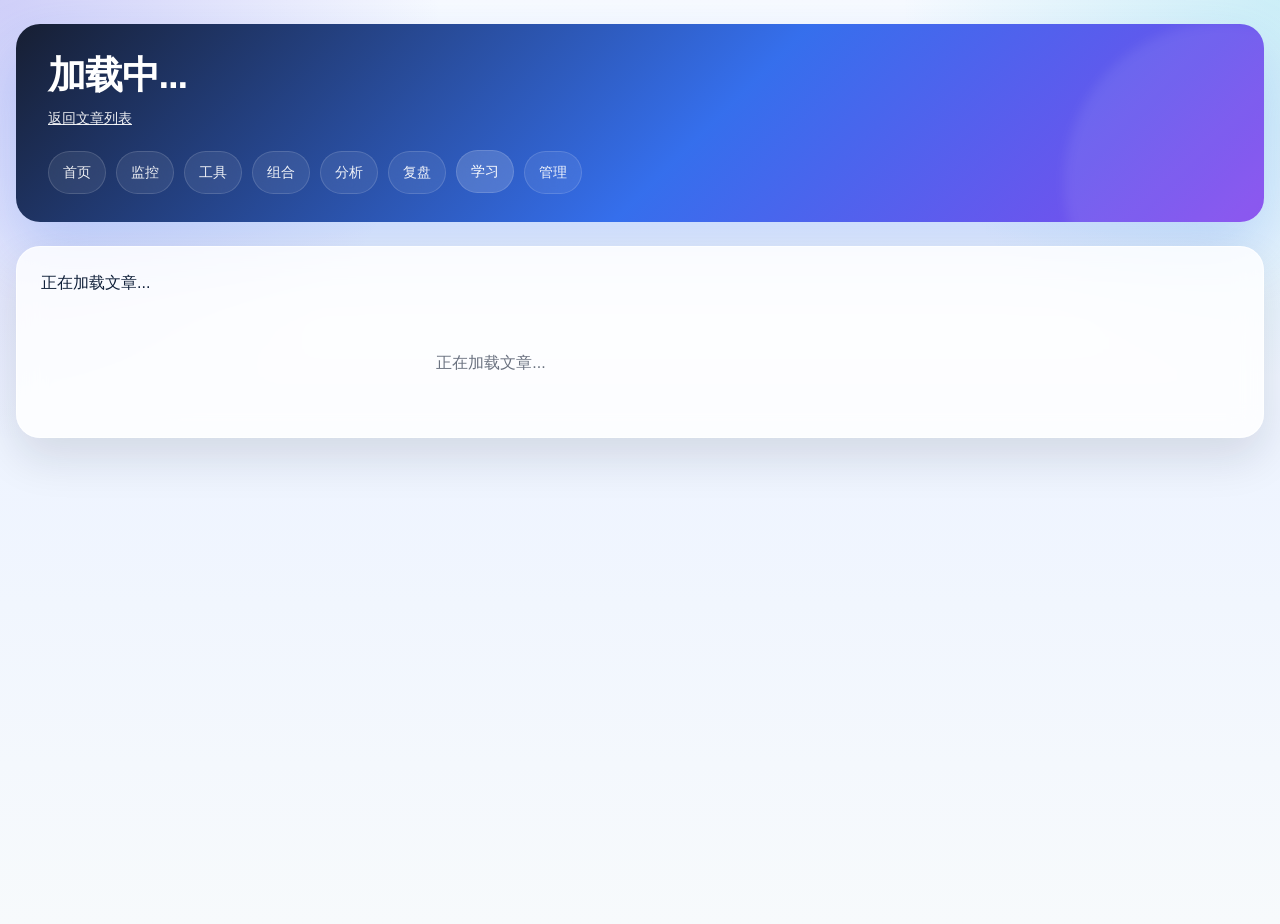
<file: templates/learn_article.html>
<!DOCTYPE html>
<html lang="zh-CN">
<head>
    <meta charset="UTF-8">
    <meta name="viewport" content="width=device-width, initial-scale=1.0">
    <title>文章学习 · Tidewatch</title>
    <link href="https://cdn.bootcdn.net/ajax/libs/twitter-bootstrap/5.3.1/css/bootstrap.min.css" rel="stylesheet">
    <link href="/static/styles.css" rel="stylesheet">
</head>
<body>
<div class="app-shell">
    <section class="hero">
        <div class="hero-head">
            <div class="hero-title">
                <h1 id="article-title">加载中...</h1>
                <p><a class="learn-back-link" href="/learn">返回文章列表</a></p>
            </div>
        </div>
        <div class="nav-pills-bar">
            <a class="nav-chip" href="/">首页</a>
            <a class="nav-chip" href="/monitor">监控</a>
            <a class="nav-chip" href="/tools">工具</a>
            <a class="nav-chip" href="/xueqiu">组合</a>
            <a class="nav-chip" href="/analysis">分析</a>
            <a class="nav-chip" href="/recaps">复盘</a>
            <a class="nav-chip is-active" href="/learn">学习</a>
            <a class="nav-chip" href="/admin">管理</a>
        </div>
    </section>

    <section class="surface section">
        <div class="learn-article-meta" id="article-meta">正在加载文章...</div>
        <article id="article-content" class="markdown-body">
            <div class="empty-state">正在加载文章...</div>
        </article>
    </section>
</div>

<script src="https://cdn.bootcdn.net/ajax/libs/marked/12.0.2/marked.min.js"></script>
<script>
const slug = {{ slug | tojson }};

async function loadArticle() {
    const titleEl = document.getElementById('article-title');
    const metaEl = document.getElementById('article-meta');
    const contentEl = document.getElementById('article-content');

    try {
        const response = await fetch(`/api/learn/${slug}`);
        const result = await response.json();
        if (result.status !== 'success') {
            throw new Error('加载失败');
        }

        const article = result.data.article;
        const content = result.data.content || '';

        document.title = `${article.title} · Tidewatch`;
        titleEl.textContent = article.title;
        metaEl.innerHTML = `
            <span class="badge-soft badge-primary-soft">第 ${article.order} 篇</span>
            <span class="learn-source">${article.source_name}</span>
            <a class="learn-source-link" href="${article.source_url}" target="_blank" rel="noreferrer">原文来源</a>
        `;
        contentEl.innerHTML = marked.parse(content);
    } catch (error) {
        console.error(error);
        titleEl.textContent = '文章加载失败';
        metaEl.textContent = '';
        contentEl.innerHTML = '<div class="empty-state text-danger">文章内容加载失败</div>';
    }
}

document.addEventListener('DOMContentLoaded', loadArticle);
</script>
</body>
</html>
</file>
<file: static/styles.css>
﻿:root {
  --bg: #0b1020;
  --bg-soft: #131a2e;
  --panel: rgba(255,255,255,.82);
  --panel-strong: #ffffff;
  --line: rgba(15,23,42,.08);
  --text: #10203a;
  --muted: #6b7280;
  --primary: #4f46e5;
  --primary-2: #7c3aed;
  --accent: #06b6d4;
  --success: #16a34a;
  --danger: #dc2626;
  --warning: #d97706;
  --shadow: 0 20px 45px rgba(15,23,42,.12);
  --radius-xl: 24px;
  --radius-lg: 18px;
  --radius-md: 14px;
}

* { box-sizing: border-box; }
body {
  min-height: 100vh;
  margin: 0;
  color: var(--text);
  background:
    radial-gradient(circle at top left, rgba(79,70,229,.24), transparent 28%),
    radial-gradient(circle at top right, rgba(6,182,212,.18), transparent 24%),
    linear-gradient(180deg, #f8fbff 0%, #eef4ff 48%, #f7fafc 100%);
  font-family: Inter, "PingFang SC", "Microsoft YaHei", sans-serif;
}

.app-shell {
  width: min(1440px, calc(100% - 32px));
  margin: 24px auto 48px;
}

.hero {
  position: relative;
  overflow: hidden;
  padding: 28px 32px;
  margin-bottom: 24px;
  border-radius: var(--radius-xl);
  background: linear-gradient(135deg, rgba(15,23,42,.96), rgba(37,99,235,.92) 55%, rgba(124,58,237,.92));
  color: #fff;
  box-shadow: 0 28px 60px rgba(37,99,235,.22);
}
.hero::after {
  content: "";
  position: absolute;
  inset: auto -120px -120px auto;
  width: 320px;
  height: 320px;
  border-radius: 999px;
  background: rgba(255,255,255,.08);
  filter: blur(6px);
}
.hero-head {
  display: flex;
  align-items: flex-start;
  justify-content: space-between;
  gap: 20px;
  flex-wrap: wrap;
}
.hero-title h1, .hero-title h2 {
  margin: 0;
  font-size: clamp(28px, 3vw, 40px);
  font-weight: 800;
  letter-spacing: -.03em;
}
.hero-title p {
  margin: 10px 0 0;
  max-width: 760px;
  color: rgba(255,255,255,.78);
  font-size: 14px;
}
.hero-actions {
  display: flex;
  align-items: center;
  gap: 12px;
  flex-wrap: wrap;
}
.last-update {
  font-size: 13px;
  color: rgba(255,255,255,.75);
}
.nav-pills-bar {
  display: flex;
  flex-wrap: wrap;
  gap: 10px;
  margin-top: 22px;
}
.nav-chip {
  display: inline-flex;
  align-items: center;
  gap: 8px;
  padding: 10px 14px;
  border-radius: 999px;
  color: rgba(255,255,255,.92);
  text-decoration: none;
  border: 1px solid rgba(255,255,255,.14);
  background: rgba(255,255,255,.08);
  backdrop-filter: blur(12px);
  transition: all .2s ease;
  font-size: 14px;
}
.nav-chip:hover, .nav-chip.is-active {
  color: #fff;
  background: rgba(255,255,255,.16);
  transform: translateY(-1px);
}

.surface {
  background: var(--panel);
  border: 1px solid rgba(255,255,255,.65);
  backdrop-filter: blur(14px);
  border-radius: var(--radius-xl);
  box-shadow: var(--shadow);
  position: relative;
  overflow: hidden;
}
.section {
  padding: 24px;
  margin-bottom: 20px;
}
.section-title {
  display: flex;
  align-items: center;
  justify-content: space-between;
  gap: 16px;
  margin-bottom: 18px;
}
.section-title h3, .section-title h4 {
  margin: 0;
  font-size: 22px;
  font-weight: 800;
}
.section-title p {
  margin: 6px 0 0;
  color: var(--muted);
  font-size: 14px;
}

.metrics-grid {
  display: grid;
  grid-template-columns: repeat(auto-fit, minmax(180px, 1fr));
  gap: 16px;
  margin-bottom: 22px;
}
.metric-card {
  padding: 18px 20px;
  border-radius: var(--radius-lg);
  background: linear-gradient(180deg, rgba(255,255,255,.88), rgba(248,250,252,.94));
  border: 1px solid var(--line);
}
.metric-label {
  color: var(--muted);
  font-size: 13px;
  margin-bottom: 8px;
}
.metric-value {
  font-size: 28px;
  font-weight: 800;
  letter-spacing: -.03em;
}
.metric-sub {
  margin-top: 8px;
  color: var(--muted);
  font-size: 12px;
}

.panel-card {
  border-radius: var(--radius-lg);
  border: 1px solid var(--line);
  background: var(--panel-strong);
  box-shadow: 0 8px 28px rgba(15,23,42,.05);
}
.panel-card + .panel-card { margin-top: 18px; }
.panel-card-header {
  display: flex;
  justify-content: space-between;
  align-items: center;
  gap: 16px;
  padding: 18px 20px 0;
}
.panel-card-body { padding: 20px; }

.table-wrap {
  overflow: auto;
  border-radius: var(--radius-lg);
  border: 1px solid var(--line);
  background: rgba(255,255,255,.9);
}
.table-modern {
  width: 100%;
  margin: 0;
  border-collapse: separate;
  border-spacing: 0;
}
.table-modern thead th {
  position: sticky;
  top: 0;
  z-index: 1;
  padding: 14px 16px;
  font-size: 12px;
  text-transform: uppercase;
  letter-spacing: .04em;
  color: #475569;
  background: linear-gradient(180deg, #f8fafc, #f1f5f9);
  border-bottom: 1px solid #e2e8f0;
}
.table-modern tbody td, .table-modern tfoot td {
  padding: 14px 16px;
  border-bottom: 1px solid #eef2f7;
  vertical-align: middle;
}
.table-subtext {
  margin-top: 4px;
  color: var(--muted);
  font-size: 12px;
  line-height: 1.35;
}
.table-modern tbody tr:hover { background: #f8fbff; }
.table-modern tbody tr:last-child td { border-bottom: none; }
.table-modern tfoot td {
  font-weight: 700;
  background: #f8fafc;
}

.btn {
  border-radius: 12px !important;
  padding: 10px 16px !important;
  font-weight: 600 !important;
  border: none;
}
.btn-primary {
  background: linear-gradient(135deg, var(--primary), var(--primary-2)) !important;
  box-shadow: 0 12px 24px rgba(79,70,229,.25);
}
.btn-outline-secondary, .btn-outline-primary, .btn-outline-danger, .btn-outline-warning, .btn-outline-success {
  border: 1px solid #dbe3ef !important;
  background: #fff !important;
  color: #334155 !important;
}
.btn-outline-light {
  border: 1px solid rgba(255,255,255,.24) !important;
  background: rgba(255,255,255,.08) !important;
  color: #fff !important;
  backdrop-filter: blur(12px);
}
.btn-warning {
  background: linear-gradient(135deg, #f59e0b, #f97316) !important;
  color: #fff !important;
}
.btn-success {
  background: linear-gradient(135deg, #16a34a, #059669) !important;
}
.btn-danger {
  background: linear-gradient(135deg, #ef4444, #dc2626) !important;
}

.status-positive { color: var(--danger); font-weight: 700; }
.status-negative { color: var(--success); font-weight: 700; }
.status-neutral { color: var(--muted); }
.mono { font-variant-numeric: tabular-nums; font-family: ui-monospace, SFMono-Regular, Consolas, monospace; }
.badge-soft {
  display: inline-flex;
  align-items: center;
  border-radius: 999px;
  padding: 6px 10px;
  font-size: 12px;
  font-weight: 700;
}
.badge-success-soft { background: rgba(22,163,74,.12); color: #15803d; }
.badge-danger-soft { background: rgba(220,38,38,.1); color: #b91c1c; }
.badge-warning-soft { background: rgba(217,119,6,.12); color: #b45309; }
.badge-primary-soft { background: rgba(79,70,229,.12); color: #4338ca; }
.badge-gray-soft { background: #eef2f7; color: #475569; }

.form-panel {
  padding: 20px;
  border-radius: var(--radius-lg);
  background: linear-gradient(180deg, rgba(255,255,255,.9), rgba(248,250,252,.98));
  border: 1px solid var(--line);
}
.form-control, .form-select {
  min-height: 46px;
  border-radius: 12px !important;
  border: 1px solid #d9e2ef !important;
  box-shadow: none !important;
}
.form-control:focus, .form-select:focus {
  border-color: rgba(79,70,229,.48) !important;
  box-shadow: 0 0 0 4px rgba(79,70,229,.12) !important;
}
.alert-soft {
  border: 1px solid rgba(59,130,246,.12);
  background: rgba(239,246,255,.92);
  color: #1e3a8a;
  border-radius: 16px;
  padding: 16px 18px;
}
.empty-state {
  padding: 36px 18px;
  color: var(--muted);
  text-align: center;
}
.dashboard-grid {
  display: grid;
  grid-template-columns: repeat(2, minmax(0, 1fr));
  gap: 20px;
  margin-bottom: 20px;
}
.dashboard-grid-primary {
  grid-template-columns: minmax(0, 1.35fr) minmax(0, .9fr);
  align-items: start;
}
.dashboard-grid-data {
  align-items: start;
}
.section-feature::before,
.section-sidebar::before,
.section-table::before {
  content: "";
  position: absolute;
  inset: 0 0 auto 0;
  height: 3px;
  background: rgba(79,70,229,.72);
}
.section-feature {
  background: linear-gradient(180deg, rgba(255,255,255,.94), rgba(248,250,252,.98));
}
.section-single {
  margin-bottom: 20px;
}
.section-single .focus-list {
  grid-template-columns: repeat(3, minmax(0, 1fr));
}
.section-sidebar {
  background: linear-gradient(180deg, rgba(255,255,255,.94), rgba(248,250,252,.98));
}
.section-table {
  background: linear-gradient(180deg, rgba(255,255,255,.94), rgba(248,250,252,.98));
}
.section-table-warning::before {
  background: rgba(217,119,6,.8);
}
.section-table-full::before {
  background: rgba(6,182,212,.78);
}
.focus-list {
  display: grid;
  grid-template-columns: repeat(2, minmax(0, 1fr));
  gap: 16px;
}
.focus-card {
  padding: 18px;
  border-radius: var(--radius-lg);
  border: 1px solid var(--line);
  background: #fff;
}
.focus-card-head {
  display: flex;
  justify-content: space-between;
  gap: 12px;
  align-items: flex-start;
}
.focus-card-head h4 {
  margin: 0 0 4px;
  font-size: 18px;
  font-weight: 800;
}
.focus-score {
  min-width: 54px;
  padding: 8px 10px;
  text-align: center;
  border-radius: 12px;
  background: #eef2ff;
  color: #3730a3;
  font-size: 20px;
  font-weight: 800;
}
.focus-card-meta {
  display: flex;
  flex-wrap: wrap;
  gap: 8px;
  margin-top: 14px;
}
.focus-card-price {
  margin-top: 14px;
  font-size: 15px;
  font-weight: 700;
}
.focus-card-reasons {
  margin-top: 10px;
  color: var(--muted);
  font-size: 13px;
  line-height: 1.5;
}
.mini-metrics {
  display: grid;
  grid-template-columns: repeat(3, minmax(0, 1fr));
  gap: 12px;
  margin-bottom: 16px;
}
.mini-metric {
  padding: 14px 16px;
  border-radius: 14px;
  background: #fff;
  border: 1px solid var(--line);
}
.mini-label {
  display: block;
  font-size: 12px;
  color: var(--muted);
  margin-bottom: 6px;
}
.insight-stack {
  display: flex;
  flex-direction: column;
  gap: 10px;
}
.insight-card {
  padding: 14px 16px;
  border-radius: 14px;
  background: #f8fafc;
  color: #334155;
  border: 1px solid #e2e8f0;
}
.insight-card.positive {
  background: rgba(22,163,74,.08);
  color: #166534;
}
.insight-card.danger {
  background: rgba(220,38,38,.06);
  color: #991b1b;
}
.toolbar-row {
  display: flex;
  justify-content: space-between;
  align-items: center;
  gap: 16px;
  flex-wrap: wrap;
}
.filter-chips {
  display: flex;
  flex-wrap: wrap;
  gap: 10px;
}
.chip-btn {
  border: 1px solid #dbe3ef;
  background: #fff;
  color: #334155;
  padding: 8px 14px;
  border-radius: 999px;
  font-size: 13px;
  font-weight: 700;
}
.chip-btn.is-active {
  background: linear-gradient(135deg, var(--primary), var(--primary-2));
  color: #fff;
  border-color: transparent;
}
.toolbar-summary {
  color: var(--muted);
  font-size: 14px;
}
.section-table .table-wrap {
  background: #fff;
}
.section-table-warning .table-modern thead th {
  background: #fff7ed;
  color: #9a3412;
}
.section-table-full .table-modern thead th {
  background: #ecfeff;
  color: #155e75;
}
.learn-groups {
  display: flex;
  flex-direction: column;
  gap: 24px;
}
.learn-group {
  padding: 20px;
  border-radius: var(--radius-lg);
  border: 1px solid rgba(148,163,184,.18);
  background: linear-gradient(180deg, rgba(255,255,255,.82), rgba(248,250,252,.96));
}
.learn-group-head {
  display: flex;
  align-items: center;
  justify-content: space-between;
  gap: 16px;
  margin-bottom: 16px;
}
.learn-group-head h4 {
  margin: 0 0 4px;
  font-size: 20px;
  font-weight: 800;
}
.learn-group-meta {
  color: var(--muted);
  font-size: 13px;
}
.learn-grid {
  display: grid;
  grid-template-columns: repeat(auto-fill, minmax(240px, 1fr));
  gap: 16px;
}
.learn-card {
  position: relative;
  display: block;
  padding: 18px;
  border-radius: 18px;
  border: 1px solid rgba(148,163,184,.16);
  background: linear-gradient(180deg, rgba(255,255,255,.98), rgba(248,250,252,.98));
  color: var(--text);
  text-decoration: none;
  box-shadow: 0 10px 22px rgba(15,23,42,.06);
  overflow: hidden;
  transition: transform .18s ease, box-shadow .18s ease, border-color .18s ease;
}
.learn-card::before {
  content: "";
  position: absolute;
  inset: 0 0 auto 0;
  height: 5px;
  background: linear-gradient(90deg, #6366f1, #8b5cf6);
}
.learn-card:hover {
  transform: translateY(-3px);
  box-shadow: 0 18px 34px rgba(15,23,42,.12);
  border-color: rgba(99,102,241,.28);
}
.learn-card.theme-indigo::before {
  background: linear-gradient(90deg, #4f46e5, #818cf8);
}
.learn-card.theme-cyan::before {
  background: linear-gradient(90deg, #0891b2, #67e8f9);
}
.learn-card.theme-amber::before {
  background: linear-gradient(90deg, #d97706, #fbbf24);
}
.learn-card.theme-emerald::before {
  background: linear-gradient(90deg, #059669, #6ee7b7);
}
.learn-card.theme-rose::before {
  background: linear-gradient(90deg, #e11d48, #fda4af);
}
.learn-card.theme-slate::before {
  background: linear-gradient(90deg, #334155, #94a3b8);
}
.learn-card-order {
  font-size: 12px;
  color: #475569;
  margin-bottom: 10px;
  font-weight: 700;
}
.learn-card h5 {
  margin: 0 0 10px;
  font-size: 17px;
  font-weight: 800;
  line-height: 1.5;
}
.learn-card-meta {
  color: var(--muted);
  font-size: 12px;
  word-break: break-word;
}
.learn-article-meta {
  display: flex;
  align-items: center;
  gap: 12px;
  flex-wrap: wrap;
  margin-bottom: 18px;
}
.learn-back-link,
.learn-source-link {
  color: rgba(255,255,255,.92);
}
.learn-source {
  color: var(--muted);
  font-size: 13px;
}
.markdown-body {
  max-width: 900px;
  line-height: 1.75;
  color: #1f2937;
}
.markdown-body h1,
.markdown-body h2,
.markdown-body h3,
.markdown-body h4 {
  margin-top: 1.6em;
  margin-bottom: .7em;
  font-weight: 800;
  line-height: 1.35;
}
.markdown-body h1:first-child {
  margin-top: 0;
}
.markdown-body p,
.markdown-body li,
.markdown-body blockquote {
  font-size: 15px;
}
.markdown-body ul,
.markdown-body ol {
  padding-left: 1.4rem;
}
.markdown-body code {
  padding: .14rem .35rem;
  border-radius: 6px;
  background: #eef2ff;
  color: #3730a3;
}
.markdown-body pre {
  padding: 16px;
  overflow: auto;
  border-radius: 14px;
  background: #0f172a;
  color: #e2e8f0;
}
.markdown-body pre code {
  padding: 0;
  background: transparent;
  color: inherit;
}
.markdown-body img {
  max-width: 100%;
  height: auto;
  border-radius: 14px;
}
.markdown-body blockquote {
  margin: 1rem 0;
  padding: .9rem 1rem;
  border-left: 4px solid #93c5fd;
  background: #eff6ff;
  color: #1e3a8a;
}
.analysis-history {
  display: flex;
  flex-direction: column;
  gap: 12px;
}
.analysis-top-grid {
  align-items: start;
}
.analysis-form-section {
  position: sticky;
  top: 20px;
}
.analysis-history-section {
  min-height: 0;
}
.analysis-history-scroll {
  max-height: 460px;
  overflow: auto;
  padding-right: 4px;
}
.analysis-history-scroll::-webkit-scrollbar {
  width: 8px;
}
.analysis-history-scroll::-webkit-scrollbar-thumb {
  border-radius: 999px;
  background: rgba(148,163,184,.55);
}
.analysis-history-item {
  width: 100%;
  padding: 14px 16px;
  border: 1px solid var(--line);
  border-radius: 14px;
  background: linear-gradient(180deg, #fff, #f8fafc);
  text-align: left;
  transition: transform .18s ease, box-shadow .18s ease;
}
.analysis-history-item:hover {
  transform: translateY(-1px);
  box-shadow: 0 10px 22px rgba(15,23,42,.08);
}
.analysis-history-item.is-active {
  border-color: rgba(14,116,144,.35);
  background: rgba(14,116,144,.08);
}
.analysis-history-head {
  display: flex;
  justify-content: space-between;
  gap: 12px;
  align-items: center;
}
.analysis-history-meta {
  display: flex;
  gap: 10px;
  flex-wrap: wrap;
  margin-top: 8px;
  color: var(--muted);
  font-size: 12px;
}
.analysis-history-time {
  margin-top: 8px;
  color: var(--muted);
  font-size: 12px;
}
.recap-layout {
  align-items: start;
}
.recap-form-actions {
  display: flex;
  gap: 12px;
  margin-top: 20px;
}
.recap-list-toolbar {
  display: flex;
  align-items: center;
  gap: 12px;
  flex-wrap: wrap;
}
.recap-table td {
  vertical-align: middle;
}
.analysis-table {
  table-layout: fixed;
  width: 100%;
}
.recap-list-table {
  table-layout: fixed;
  width: 100%;
}
.analysis-table th,
.analysis-table td {
  text-align: center !important;
}
.recap-list-table th,
.recap-list-table td {
  text-align: center !important;
}
.analysis-table th:nth-child(4),
.analysis-table td:nth-child(4),
.analysis-table th:nth-child(6),
.analysis-table td:nth-child(6) {
  text-align: center !important;
}
.analysis-table th:not(:last-child),
.analysis-table td:not(:last-child) {
  border-right: 1px solid rgba(226,232,240,.75);
}
.recap-list-table th:not(:last-child),
.recap-list-table td:not(:last-child) {
  border-right: 1px solid rgba(226,232,240,.75);
}
.recap-table th,
.recap-table td {
  white-space: nowrap;
}
.recap-table td:nth-child(2),
.recap-table th:nth-child(2),
.recap-table td:nth-child(5),
.recap-table th:nth-child(5) {
  white-space: normal;
}
.recap-list-table td:nth-child(2),
.recap-list-table th:nth-child(2) {
  white-space: normal;
}
.recap-link {
  color: #0f172a;
  text-decoration: none;
}
.recap-link:hover {
  color: #0f766e;
  text-decoration: underline;
}
.recap-row-actions {
  display: inline-flex;
  gap: 8px;
  justify-content: center;
  flex-wrap: wrap;
  align-items: center;
}
.recap-detail-btn {
  display: inline-flex;
  align-items: center;
  gap: 8px;
  padding: 8px 12px;
  border: 1px solid rgba(15,118,110,.18);
  border-radius: 999px;
  background: rgba(13,148,136,.08);
  color: #0f766e;
  font-size: 13px;
  font-weight: 600;
  line-height: 1;
  text-decoration: none;
  transition: transform .18s ease, box-shadow .18s ease, background .18s ease;
}
.recap-detail-btn span {
  font-size: 14px;
  line-height: 1;
}
.recap-detail-btn:hover {
  transform: translateY(-1px);
  background: rgba(13,148,136,.14);
  box-shadow: 0 10px 24px rgba(15,118,110,.12);
  color: #115e59;
  text-decoration: none;
}
.recap-detail-btn-compact {
  width: 100%;
  justify-content: center;
  min-width: 0;
  padding: 8px 10px;
}
.recap-failure-cell {
  max-width: 240px;
  color: #475569;
}
.recap-current-image {
  margin-top: 10px;
  font-size: 13px;
}
.recap-current-image a {
  color: #0f766e;
  text-decoration: none;
}
.recap-current-image a:hover {
  text-decoration: underline;
}
.recap-remove-image {
  margin-top: 10px;
}
.recap-image-actions {
  margin-top: 14px;
}
.recap-detail {
  min-height: 220px;
}
.recap-detail-grid {
  display: grid;
  grid-template-columns: minmax(0,1.6fr) minmax(280px,.9fr);
  gap: 24px;
}
.recap-detail-tags {
  display: flex;
  flex-wrap: wrap;
  gap: 10px;
  margin-bottom: 18px;
}
.recap-detail-fields {
  display: grid;
  grid-template-columns: repeat(2,minmax(0,1fr));
  gap: 14px;
  margin-bottom: 20px;
}
.recap-detail-fields div {
  background: rgba(148,163,184,.12);
  border: 1px solid rgba(148,163,184,.2);
  border-radius: 16px;
  padding: 14px 16px;
}
.recap-detail-fields span {
  display: block;
  color: #64748b;
  font-size: 12px;
  margin-bottom: 6px;
}
.recap-detail-fields strong {
  display: block;
  color: #0f172a;
  font-size: 15px;
}
.recap-rich-block {
  margin-top: 18px;
  padding: 18px 20px;
  border: 1px solid rgba(148,163,184,.2);
  border-radius: 18px;
  background: #fff;
}
.recap-rich-block h4 {
  margin: 0 0 10px;
  font-size: 16px;
}
.recap-rich-block p {
  margin: 0;
  color: #334155;
  line-height: 1.75;
}
.recap-detail-side {
  display: flex;
  flex-direction: column;
  gap: 16px;
}
.recap-detail-image-card {
  margin: 0;
  border: 1px solid rgba(148,163,184,.2);
  border-radius: 18px;
  overflow: hidden;
  background: #f8fafc;
}
.recap-image-trigger {
  display: flex;
  align-items: center;
  justify-content: center;
  width: 100%;
  min-height: 320px;
  max-height: 420px;
  padding: 0;
  border: 0;
  background: #f8fafc;
  cursor: zoom-in;
}
.recap-detail-image {
  width: auto;
  max-width: 100%;
  max-height: 420px;
  display: block;
  background: #f8fafc;
  object-fit: contain;
  object-position: center center;
}
.recap-image-caption {
  display: flex;
  justify-content: space-between;
  gap: 12px;
  align-items: center;
  padding: 10px 14px;
  font-size: 12px;
  color: #64748b;
  background: rgba(255,255,255,.92);
}
.recap-image-caption a {
  color: #0f766e;
  text-decoration: none;
}
.recap-image-caption a:hover {
  text-decoration: underline;
}
.recap-detail-actions {
  display: flex;
  gap: 12px;
}
.recap-detail-actions .btn {
  flex: 1;
}
.recap-image-modal {
  position: fixed;
  inset: 0;
  z-index: 3000;
  display: flex;
  align-items: center;
  justify-content: center;
  padding: 24px;
}
.recap-image-backdrop {
  position: absolute;
  inset: 0;
  background: rgba(15,23,42,.7);
  backdrop-filter: blur(4px);
}
.recap-image-modal-body {
  position: relative;
  z-index: 1;
  width: min(1180px, calc(100vw - 32px));
  height: min(92vh, 960px);
  padding: 20px 20px 16px;
  border-radius: 24px;
  background: #fff;
  box-shadow: 0 24px 60px rgba(15,23,42,.28);
  overflow: hidden;
  display: flex;
  flex-direction: column;
}
.recap-image-modal-title {
  margin-bottom: 14px;
  padding-right: 44px;
  color: #0f172a;
  font-size: 16px;
  font-weight: 600;
}
.recap-image-modal-img {
  width: 100%;
  height: 100%;
  display: block;
  border-radius: 16px;
  background: #f8fafc;
  object-fit: contain;
}
.recap-image-close {
  position: absolute;
  top: 14px;
  right: 14px;
  width: 36px;
  height: 36px;
  border: 0;
  border-radius: 999px;
  background: rgba(148,163,184,.16);
  color: #0f172a;
  font-size: 24px;
  line-height: 1;
}
body.modal-open {
  overflow: hidden;
}
.portfolio-overview-grid {
  grid-template-columns: repeat(auto-fit, minmax(200px, 1fr));
}
.portfolio-list {
  display: flex;
  flex-direction: column;
  gap: 20px;
}
.portfolio-card {
  padding: 20px;
}
.portfolio-card-head {
  display: flex;
  justify-content: space-between;
  align-items: flex-start;
  gap: 16px;
  margin-bottom: 18px;
  flex-wrap: wrap;
}
.portfolio-card-title-row {
  display: flex;
  align-items: center;
  gap: 10px;
  flex-wrap: wrap;
}
.portfolio-card-title-row h4 {
  margin: 0;
  font-size: 24px;
  font-weight: 800;
}
.portfolio-card-meta {
  display: flex;
  flex-wrap: wrap;
  gap: 10px;
  margin-top: 10px;
  color: var(--muted);
  font-size: 13px;
}
.portfolio-card-notes {
  margin: 12px 0 0;
  color: #334155;
  max-width: 720px;
}
.portfolio-card-actions {
  display: flex;
  gap: 10px;
  flex-wrap: wrap;
}
.portfolio-action-row {
  display: inline-flex;
  align-items: center;
  justify-content: center;
  gap: 10px;
  flex-wrap: wrap;
}
.portfolio-delete-btn {
  border: 1px solid rgba(220,38,38,.16);
  background: rgba(220,38,38,.08);
  color: #b91c1c;
  padding: 8px 12px;
}
.portfolio-delete-btn:hover {
  background: rgba(220,38,38,.14);
  color: #991b1b;
  box-shadow: 0 10px 24px rgba(220,38,38,.12);
  text-decoration: none;
}
.portfolio-card-metrics {
  display: grid;
  grid-template-columns: repeat(3, minmax(0, 1fr));
  gap: 12px;
  margin-bottom: 18px;
}
.portfolio-mini-card {
  padding: 14px 16px;
  border-radius: 16px;
  border: 1px solid rgba(148,163,184,.18);
  background: linear-gradient(180deg, #fff, #f8fafc);
}
.portfolio-mini-card span {
  display: block;
  color: var(--muted);
  font-size: 12px;
  margin-bottom: 8px;
}
.portfolio-mini-card strong {
  font-size: 18px;
}
.portfolio-modal {
  position: fixed;
  inset: 0;
  z-index: 2500;
  display: none;
  align-items: center;
  justify-content: center;
  padding: 24px;
}
.portfolio-modal:not([hidden]) {
  display: flex;
}
.portfolio-modal-backdrop {
  position: absolute;
  inset: 0;
  background: rgba(15,23,42,.75);
  backdrop-filter: blur(6px);
}
.portfolio-modal-body {
  position: relative;
  z-index: 1;
  width: min(980px, calc(100vw - 32px));
  max-height: calc(100vh - 40px);
  overflow: auto;
  padding: 24px;
  border-radius: 24px;
  background: #ffffff;
  border: 1px solid rgba(226,232,240,.9);
  box-shadow: 0 30px 70px rgba(15,23,42,.35);
}
.portfolio-modal-head {
  display: flex;
  justify-content: space-between;
  gap: 16px;
  align-items: flex-start;
  margin-bottom: 20px;
}
.portfolio-modal-head h3 {
  margin: 0;
  font-size: 24px;
  font-weight: 800;
}
.portfolio-modal-head p {
  margin: 8px 0 0;
  color: var(--muted);
}
.portfolio-modal-close {
  width: 40px;
  height: 40px;
  border: 0;
  border-radius: 999px;
  background: rgba(148,163,184,.16);
  color: #0f172a;
  font-size: 28px;
  line-height: 1;
}
.portfolio-form-stack {
  display: flex;
  flex-direction: column;
  gap: 20px;
}
.portfolio-form-section {
  padding: 18px;
  border-radius: 18px;
  border: 1px solid rgba(148,163,184,.18);
  background: #fff;
}
.portfolio-form-section-head {
  display: flex;
  justify-content: space-between;
  align-items: center;
  gap: 16px;
  margin-bottom: 14px;
}
.portfolio-form-section-head h4 {
  margin: 0;
  font-size: 18px;
  font-weight: 800;
}
.holding-rows {
  display: flex;
  flex-direction: column;
  gap: 14px;
}
.holding-row {
  padding: 14px;
  border-radius: 16px;
  border: 1px solid rgba(226,232,240,.85);
  background: #f8fafc;
}
.portfolio-form-submit {
  display: flex;
  justify-content: flex-end;
  gap: 12px;
}

.dashboard-home {
  background:
    linear-gradient(180deg, #f5f7fb 0%, #eef2f7 52%, #f7f9fc 100%);
}
.dashboard-home .app-shell {
  width: min(1360px, calc(100% - 40px));
  margin-top: 28px;
  margin-bottom: 56px;
}
.dashboard-home .hero {
  padding: 30px 34px;
  border: 1px solid rgba(255,255,255,.72);
  background: linear-gradient(135deg, #0f172a, #1e293b 58%, #334155);
  box-shadow: 0 24px 48px rgba(15,23,42,.16);
}
.dashboard-home .hero::after {
  width: 260px;
  height: 260px;
  background: rgba(148,163,184,.08);
}
.dashboard-home .nav-chip {
  background: rgba(255,255,255,.05);
}
.dashboard-home .surface {
  background: rgba(255,255,255,.92);
  border-color: rgba(226,232,240,.88);
  box-shadow: 0 18px 38px rgba(15,23,42,.08);
}
.dashboard-home .section {
  padding: 28px;
  margin-bottom: 24px;
}
.dashboard-home .section-title {
  margin-bottom: 20px;
}
.dashboard-home .section-title h3 {
  font-size: 24px;
  font-weight: 800;
  letter-spacing: -.02em;
}
.dashboard-home .section-title p {
  margin-top: 8px;
  max-width: 520px;
  font-size: 13px;
  color: #64748b;
}
.dashboard-home .metrics-grid {
  gap: 18px;
  margin-bottom: 0;
}
.dashboard-home .metric-card {
  padding: 20px 22px;
  background: linear-gradient(180deg, #ffffff, #f8fafc);
  border: 1px solid rgba(226,232,240,.85);
}
.dashboard-home .metric-label {
  margin-bottom: 10px;
  font-size: 12px;
  letter-spacing: .08em;
  text-transform: uppercase;
}
.dashboard-home .metric-value {
  font-size: clamp(26px, 2.2vw, 34px);
}
.dashboard-home .metric-sub {
  margin-top: 10px;
  font-size: 12px;
}
.dashboard-home .section-feature::before,
.dashboard-home .section-table::before {
  background: rgba(148,163,184,.5);
}
.dashboard-home .focus-list {
  grid-template-columns: repeat(3, minmax(0, 1fr));
  gap: 18px;
}
.dashboard-home .focus-card {
  display: flex;
  flex-direction: column;
  min-height: 220px;
  padding: 20px;
  border: 1px solid rgba(226,232,240,.92);
  background: linear-gradient(180deg, #ffffff, #f8fafc);
  box-shadow: 0 8px 20px rgba(15,23,42,.04);
  transition: background .18s ease, border-color .18s ease, box-shadow .18s ease, transform .18s ease;
}
.dashboard-home .focus-card:hover {
  transform: translateY(-1px);
  border-color: rgba(148,163,184,.8);
  background: linear-gradient(180deg, #ffffff, #f1f5f9);
  box-shadow: 0 14px 26px rgba(15,23,42,.07);
}
.dashboard-home .focus-card-head h4 {
  margin-bottom: 6px;
  font-size: 20px;
}
.dashboard-home .focus-score {
  min-width: 58px;
  background: #f1f5f9;
  color: #0f172a;
}
.dashboard-home .focus-card-meta {
  margin-top: 16px;
}
.dashboard-home .focus-card-price-row {
  display: flex;
  align-items: baseline;
  justify-content: space-between;
  gap: 12px;
  margin-top: 18px;
}
.dashboard-home .focus-card-price {
  margin-top: 0;
  font-size: 24px;
  font-weight: 800;
  color: #0f172a;
}
.dashboard-home .focus-card-change {
  font-size: 14px;
  font-weight: 700;
  text-align: right;
}
.dashboard-home .focus-card-reasons {
  margin-top: auto;
  padding-top: 16px;
  border-top: 1px solid rgba(226,232,240,.85);
  color: #64748b;
  font-size: 13px;
}
.dashboard-home .table-wrap {
  border: 1px solid rgba(226,232,240,.9);
  background: #fff;
}
.dashboard-home .table-modern {
  table-layout: fixed;
}
.dashboard-home .table-modern thead th {
  padding: 15px 16px;
  font-size: 12px;
  letter-spacing: .08em;
  color: #64748b;
  background: #f8fafc;
}
.dashboard-home .table-modern tbody td {
  padding: 16px;
  font-size: 14px;
  color: #0f172a;
}
.dashboard-home .table-modern tbody tr {
  transition: background .18s ease, box-shadow .18s ease;
}
.dashboard-home .table-modern tbody tr:hover {
  background: #f4f8fc;
  box-shadow: inset 3px 0 0 #cbd5e1;
}
.dashboard-home .portfolio-row strong {
  display: block;
  font-size: 15px;
  font-weight: 700;
}
.dashboard-home .cell-num {
  white-space: nowrap;
  font-variant-numeric: tabular-nums;
}
.dashboard-home .empty-state-table {
  padding: 42px 20px;
  text-align: center;
  color: #64748b;
  background: linear-gradient(180deg, #fbfdff, #f8fafc);
}
.tide-page {
  background:
    linear-gradient(180deg, #f5f7fb 0%, #eef2f7 52%, #f7f9fc 100%);
}
.tide-page .app-shell {
  width: min(1360px, calc(100% - 40px));
  margin-top: 28px;
  margin-bottom: 56px;
}
.tide-page .hero {
  padding: 30px 34px;
  border: 1px solid rgba(255,255,255,.72);
  background: linear-gradient(135deg, #0f172a, #1e293b 58%, #334155);
  box-shadow: 0 24px 48px rgba(15,23,42,.16);
}
.tide-page .hero::after {
  width: 260px;
  height: 260px;
  background: rgba(148,163,184,.08);
}
.tide-page .nav-chip {
  background: rgba(255,255,255,.05);
}
.tide-page .surface {
  background: rgba(255,255,255,.92);
  border-color: rgba(226,232,240,.88);
  box-shadow: 0 18px 38px rgba(15,23,42,.08);
}
.tide-page .section {
  padding: 28px;
  margin-bottom: 24px;
}
.tide-page .section-title {
  margin-bottom: 20px;
}
.tide-page .section-title h3,
.tide-page .section-title h4 {
  font-size: 24px;
  font-weight: 800;
  letter-spacing: -.02em;
}
.tide-page .section-title p,
.tide-page .toolbar-summary,
.tide-page .hero-title p {
  color: #64748b;
}
.tide-page .metrics-grid {
  gap: 18px;
  margin-bottom: 0;
}
.tide-page .metric-card,
.tide-page .panel-card,
.tide-page .form-panel,
.tide-page .holding-row,
.tide-page .learn-group,
.tide-page .analysis-history-item,
.tide-page .recap-rich-block,
.tide-page .recap-detail-fields div,
.tide-page .portfolio-mini-card {
  border-color: rgba(226,232,240,.9);
  background: linear-gradient(180deg, #ffffff, #f8fafc);
  box-shadow: 0 8px 20px rgba(15,23,42,.04);
}
.tide-page .metric-card {
  padding: 20px 22px;
}
.tide-page .metric-label {
  margin-bottom: 10px;
  font-size: 12px;
  letter-spacing: .08em;
  text-transform: uppercase;
}
.tide-page .metric-value {
  font-size: clamp(26px, 2.2vw, 34px);
}
.tide-page .metric-sub {
  margin-top: 10px;
}
.tide-page .panel-card-header {
  padding: 20px 22px 0;
}
.tide-page .panel-card-header h4 {
  font-size: 20px;
  font-weight: 800;
}
.tide-page .panel-card-body,
.tide-page .portfolio-form-section {
  background: transparent;
}
.tide-page .portfolio-modal-body {
  background: #ffffff;
}
.tide-page .table-wrap {
  border: 1px solid rgba(226,232,240,.9);
  background: #fff;
}
.tide-page .table-modern thead th {
  padding: 15px 16px;
  font-size: 12px;
  letter-spacing: .08em;
  color: #64748b;
  background: #f8fafc;
}
.tide-page .table-modern tbody td,
.tide-page .table-modern tfoot td {
  padding: 16px;
  color: #0f172a;
}
.tide-page .table-modern tbody tr {
  transition: background .18s ease, box-shadow .18s ease;
}
.tide-page .table-modern tbody tr:hover {
  background: #f4f8fc;
  box-shadow: inset 3px 0 0 #cbd5e1;
}
.tide-page .table-modern tbody td.text-end,
.tide-page .table-modern thead th.text-end {
  font-variant-numeric: tabular-nums;
}
.tide-page .empty-state,
.tide-page .empty-state-table {
  padding: 42px 20px;
  text-align: center;
  color: #64748b;
  background: linear-gradient(180deg, #fbfdff, #f8fafc);
}
.tide-page .chip-btn {
  border-color: rgba(203,213,225,.9);
  background: #fff;
  color: #334155;
  box-shadow: inset 0 0 0 1px rgba(255,255,255,.55);
}
.tide-page .chip-btn:hover {
  border-color: rgba(148,163,184,.9);
  background: #f8fafc;
}
.tide-page .chip-btn:focus-visible {
  outline: 0;
  box-shadow: 0 0 0 4px rgba(148,163,184,.22);
}
.tide-page .chip-btn:active {
  transform: translateY(1px);
}
.tide-page .chip-btn.is-active {
  background: linear-gradient(135deg, #0f172a, #334155);
  border-color: transparent;
  color: #fff;
  box-shadow: 0 10px 22px rgba(15,23,42,.18);
}
.tide-page .chip-btn.is-active:hover {
  background: linear-gradient(135deg, #0f172a, #334155);
  color: #fff;
}
.tide-page .btn-outline-secondary,
.tide-page .btn-outline-primary,
.tide-page .btn-outline-danger,
.tide-page .btn-outline-warning,
.tide-page .btn-outline-success {
  border-color: rgba(203,213,225,.92) !important;
}
.tide-page .form-control,
.tide-page .form-select {
  background: rgba(255,255,255,.96);
}
.tide-page .position-row + .position-row {
  margin-top: 14px;
}
.tide-page #result-container,
.tide-page #export-result {
  border-radius: 18px;
}
.tide-page .alert {
  border-radius: 16px;
}
.tide-page .learn-card,
.tide-page .recap-detail-image-card,
.tide-page .recap-image-modal-body,
.tide-page .portfolio-modal-body {
  border-color: rgba(226,232,240,.88);
  box-shadow: 0 16px 34px rgba(15,23,42,.08);
}
.tide-page .markdown-body {
  max-width: none;
  padding: 28px 30px;
  border: 1px solid rgba(226,232,240,.88);
  border-radius: 22px;
  background: linear-gradient(180deg, #ffffff, #f8fafc);
  box-shadow: 0 10px 24px rgba(15,23,42,.05);
}
.tide-page .portfolio-action-row,
.tide-page .recap-list-toolbar {
  gap: 10px;
}
.tide-page .section-feature::before,
.tide-page .section-table::before,
.tide-page .section-sidebar::before {
  background: rgba(148,163,184,.5);
}
.empty-state-card {
  display: flex;
  flex-direction: column;
  align-items: center;
  justify-content: center;
  gap: 10px;
  min-height: 180px;
  padding: 28px 20px;
  border: 1px dashed rgba(148,163,184,.45);
  border-radius: 18px;
  background: linear-gradient(180deg, #fbfdff, #f8fafc);
  text-align: center;
}
.empty-state-mark {
  width: 40px;
  height: 40px;
  border-radius: 999px;
  display: inline-flex;
  align-items: center;
  justify-content: center;
  background: #e2e8f0;
  color: #475569;
  font-weight: 800;
}
.empty-state-title {
  color: #0f172a;
  font-size: 16px;
  font-weight: 700;
}
.empty-state-copy {
  max-width: 360px;
  color: #64748b;
  font-size: 13px;
  line-height: 1.6;
}

@media (max-width: 768px) {
  .app-shell { width: min(100% - 20px, 100%); }
  .hero, .section { padding: 20px; }
  .hero-head, .section-title { align-items: stretch; }
  .hero-actions { width: 100%; justify-content: flex-start; }
  .dashboard-grid-primary {
    grid-template-columns: 1fr;
  }
  .dashboard-grid,
  .focus-list,
  .mini-metrics {
    grid-template-columns: 1fr;
  }
  .section-single .focus-list {
    grid-template-columns: 1fr;
  }
  .learn-group {
    padding: 16px;
  }
  .analysis-form-section {
    position: static;
  }
  .analysis-history-scroll {
    max-height: none;
    overflow: visible;
    padding-right: 0;
  }
  .recap-detail-grid,
  .recap-detail-fields {
    grid-template-columns: 1fr;
  }
  .recap-detail-actions {
    flex-direction: column;
  }
  .portfolio-card-metrics {
    grid-template-columns: 1fr;
  }
  .portfolio-modal {
    padding: 12px;
  }
  .portfolio-modal-body {
    width: 100%;
    max-height: calc(100vh - 24px);
    padding: 18px;
  }
  .portfolio-form-section-head,
  .portfolio-form-submit,
  .portfolio-card-actions {
    flex-direction: column;
    align-items: stretch;
  }
  .recap-row-actions {
    justify-content: flex-start;
  }
  .recap-list-toolbar {
    align-items: stretch;
  }
  .recap-image-caption {
    flex-direction: column;
    align-items: flex-start;
  }
  .recap-image-modal {
    padding: 12px;
  }
  .recap-image-modal-body {
    width: 100%;
    height: min(88vh, calc(100vh - 24px));
    padding: 16px;
  }
  .recap-image-trigger {
    min-height: 240px;
    max-height: 320px;
  }
  .recap-detail-image {
    max-height: 320px;
  }
  .learn-grid {
    grid-template-columns: 1fr;
  }
  .dashboard-home .app-shell {
    width: min(100% - 20px, 100%);
  }
  .dashboard-home .focus-list {
    grid-template-columns: 1fr;
  }
  .dashboard-home .focus-card {
    min-height: 0;
  }
  .dashboard-home .focus-card-price-row {
    flex-direction: column;
    align-items: flex-start;
  }
  .dashboard-home .table-modern {
    table-layout: auto;
  }
  .tide-page .app-shell {
    width: min(100% - 20px, 100%);
  }
  .tide-page .hero,
  .tide-page .section {
    padding: 20px;
  }
  .tide-page .section-title,
  .tide-page .hero-head {
    align-items: stretch;
  }
  .tide-page .hero-actions {
    width: 100%;
    justify-content: flex-start;
  }
  .tide-page .portfolio-modal-body,
  .tide-page .markdown-body {
    padding: 18px;
  }
}
.toast-stack {
  position: fixed;
  top: 20px;
  right: 20px;
  z-index: 2000;
  display: flex;
  flex-direction: column;
  gap: 12px;
  pointer-events: none;
}
.toast-card {
  min-width: 260px;
  max-width: 360px;
  padding: 14px 16px;
  border-radius: 16px;
  color: #fff;
  box-shadow: 0 16px 40px rgba(15,23,42,.18);
  backdrop-filter: blur(12px);
  transform: translateY(-8px);
  opacity: 0;
  transition: all .22s ease;
}
.toast-card.is-visible {
  transform: translateY(0);
  opacity: 1;
}
.toast-card.success { background: linear-gradient(135deg, rgba(22,163,74,.96), rgba(5,150,105,.96)); }
.toast-card.error { background: linear-gradient(135deg, rgba(220,38,38,.96), rgba(239,68,68,.96)); }
.toast-card.info { background: linear-gradient(135deg, rgba(37,99,235,.96), rgba(79,70,229,.96)); }
.toast-title {
  font-size: 13px;
  font-weight: 800;
  letter-spacing: .02em;
  margin-bottom: 4px;
}
.toast-message {
  font-size: 14px;
  line-height: 1.45;
  color: rgba(255,255,255,.92);
}
</file>
